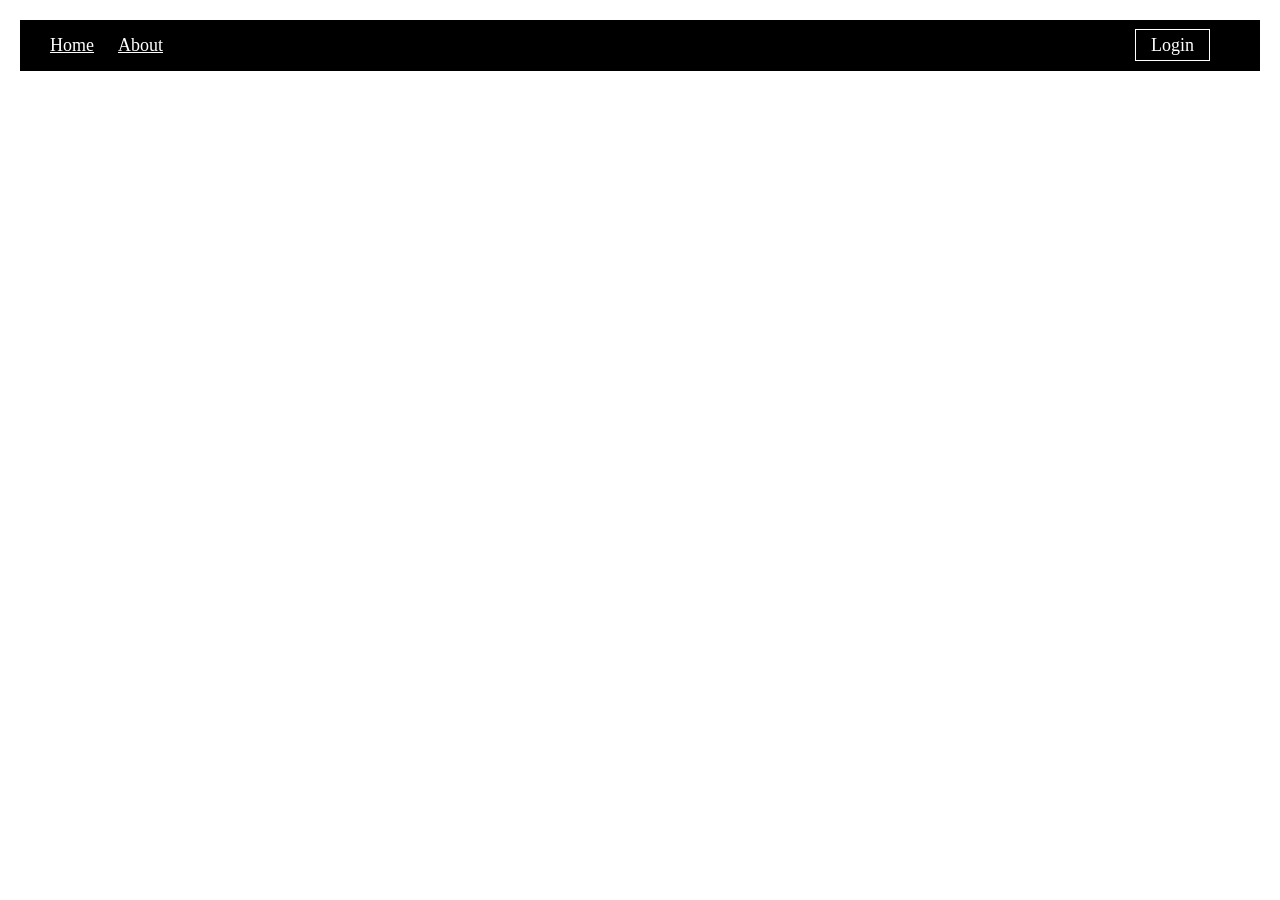
<file: lab6tap3/index.html>
<!DOCTYPE html>
<html lang="az">
<head>
    <meta charset="UTF-8">
    <link rel="stylesheet" href="style.css">
    <title></title>
</head>
<body>
    <nav class="navbar">
        <div class="link">
            <a href="#">Home</a>
            <a href="#">About</a>
        </div>
        <div class="giris">
            <a href="#" class="login">Login</a>
        </div>
    </nav>
</body>
</html>
</file>
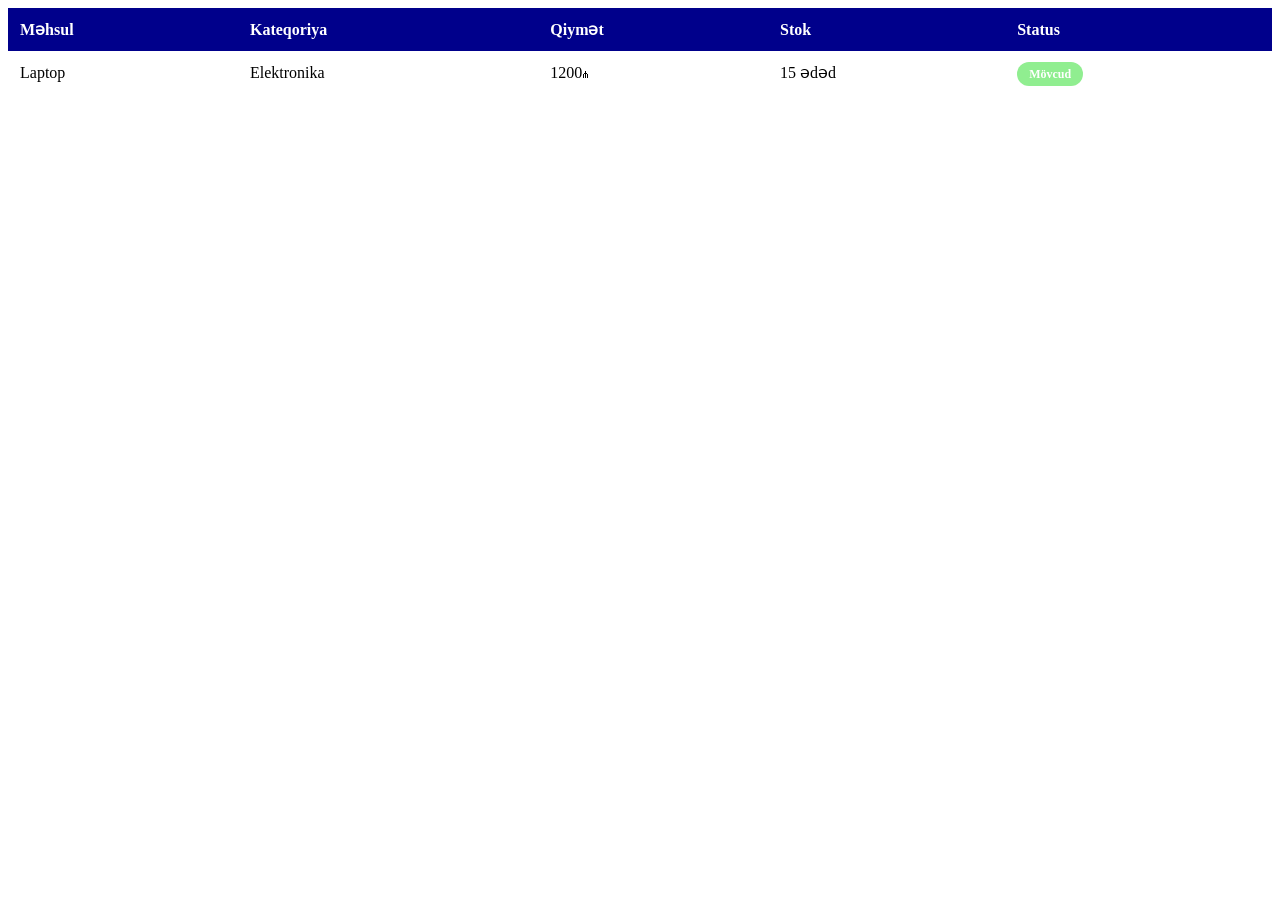
<file: veb6t1/index.html>
<!DOCTYPE html>
<html lang="en">
<head>
    <meta charset="UTF-8">
    <meta name="viewport" content="width=device-width, initial-scale=1.0">
    <link rel="stylesheet" href="style.css">
    <title></title>
</head>
<body>
    <table class="table">
        <thead>
            <tr>
                <th>Məhsul</th>
                <th>Kateqoriya</th>
                <th>Qiymət</th>
                <th>Stok</th>
                <th>Status</th>
            </tr>
        </thead>
        <tbody>
            <tr>
                <td>Laptop</td>
                <td>Elektronika</td>
                <td>1200₼</td>
                <td>15 ədəd</td>
                <td><span class="badge available">Mövcud</span></td>
            </tr>
        </tbody>
    </table>
</body>
</html>
</file>
<file: lab6tap3/style.css>
body{
    margin: 0;
    padding: 20px;
}
.navbar{
    background-color: black;
    display: flex;
    justify-content: space-between;
    align-items: center; 
    padding: 15px 30px;
}
.navbar a{
    color: white;
    margin-right: 20px;
    font-size: 18px;
}
.login{
    border: 1px solid white;
    padding: 5px 15px;
    text-decoration: none !important;
}
.login:hover{
    background-color: white;
    color: black;
}
</file>
<file: veb6t1/style.css>
.table {
    width: 100%;
    border-collapse: collapse;
}
.table th {
    background-color: darkblue;
    color: white;
    padding: 12px;
    text-align: left;
}
.table td {
    padding: 12px;
}
.badge {
    padding: 5px 12px;
    border-radius: 15px;
    color: white;
    font-size: 12px;
    font-weight: bold;
}
.available {
    background-color: lightgreen;
}
</file>
